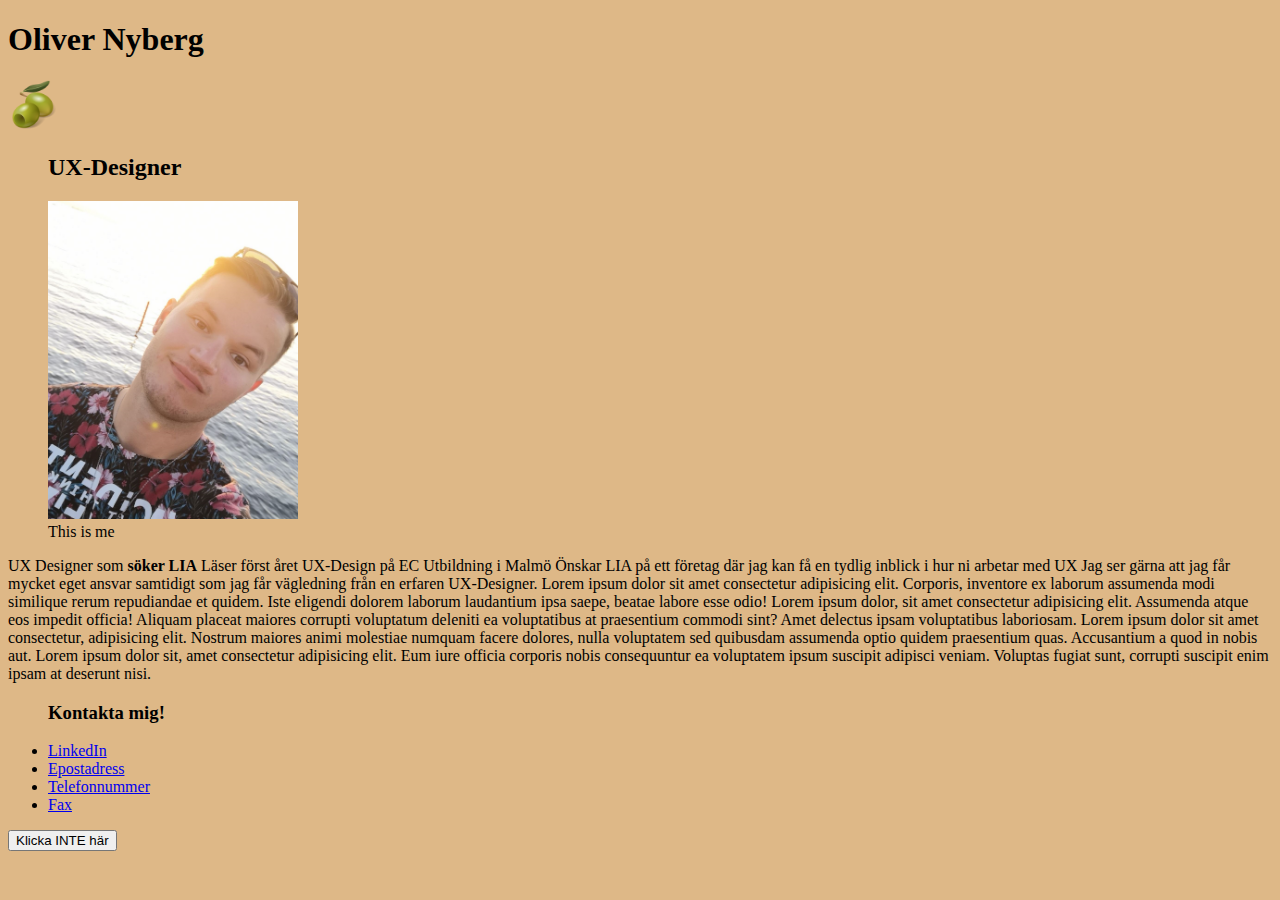
<file: Uppgift 1/index.html>
<!DOCTYPE html>
<html>

<head>
    <title>Oliver Nyberg</title>
    <link rel="shortcut icon" type="image/jpg" href="images/2cd43b_d3aa9c389f324dc5949426e9d5b9d6be_mv2.png">
    <meta charset="UTF-8">
    <meta http-equiv="X-UA Compatible" content="IE=edge,chrome=1">
    <meta name="viewport" content="width=device-width, inital-scale=1">
</head>

<body>

    <body style="background-color: burlywood;"></body>

    <header>
        <div>
            <h1> Oliver Nyberg </h1>
            <img src="images/2cd43b_d3aa9c389f324dc5949426e9d5b9d6be_mv2.png" alt="Oliv" title="En Oliver" width="50">
        </div>

        <div>
            <figure>
                <h2>UX-Designer</h2>
            </figure>
        </div>
    </header>



    <section>

        <div>
            <figure>
                <img src="images/Snapchat-464319276 (2).jpg" alt="Självporträtt" title="Jag själv" width="250">
                <figcaption>This is me</figcaption>
            </figure>
        </div>

        <div>
            <p>
                UX Designer som <b>söker LIA</b> Läser först året UX-Design på EC Utbildning i Malmö
                Önskar LIA på ett företag där jag kan få en tydlig inblick i hur ni arbetar med UX
                Jag ser gärna att jag får mycket eget ansvar samtidigt som jag får vägledning från en
                erfaren UX-Designer. Lorem ipsum dolor sit amet consectetur adipisicing elit. Corporis, inventore ex
                laborum assumenda modi similique rerum repudiandae et quidem. Iste eligendi dolorem laborum laudantium
                ipsa saepe, beatae labore esse odio! Lorem ipsum dolor, sit amet consectetur adipisicing elit. Assumenda
                atque eos impedit officia! Aliquam placeat maiores corrupti voluptatum deleniti ea voluptatibus at
                praesentium commodi sint? 
                
                Amet delectus ipsam voluptatibus laboriosam. Lorem ipsum dolor sit amet consectetur, adipisicing elit. Nostrum maiores animi molestiae numquam facere dolores, nulla voluptatem sed quibusdam assumenda optio quidem praesentium quas. Accusantium a quod in nobis aut. Lorem ipsum dolor sit, amet consectetur adipisicing elit. Eum iure officia corporis nobis consequuntur ea voluptatem ipsum suscipit adipisci veniam. Voluptas fugiat sunt, corrupti suscipit enim ipsam at deserunt nisi.

            </p>
        </div>

    </section>

    <article>
        <div>
            <ul>
                <h3>Kontakta mig!</h3>
                <li> <a href="https://linkedin.com/in/olivernyberg" target="Blank">LinkedIn</a></li>
                <li> <a href="epost.html" target="blank">Epostadress</a></li>
                <li> <a href="telefon.html" target="blank">Telefonnummer</a></li>
                <li> <a href="fax.html" target="blank">Fax</a></li>
            </ul>
        </div>
    </article>


    <footer>
        <div>
            <button type="button" onclick="alert ('WHYYY DID UUU KLICK?!??!?!?')">Klicka INTE här</button>
        </div>
    </footer>


</body>

</html>
</file>
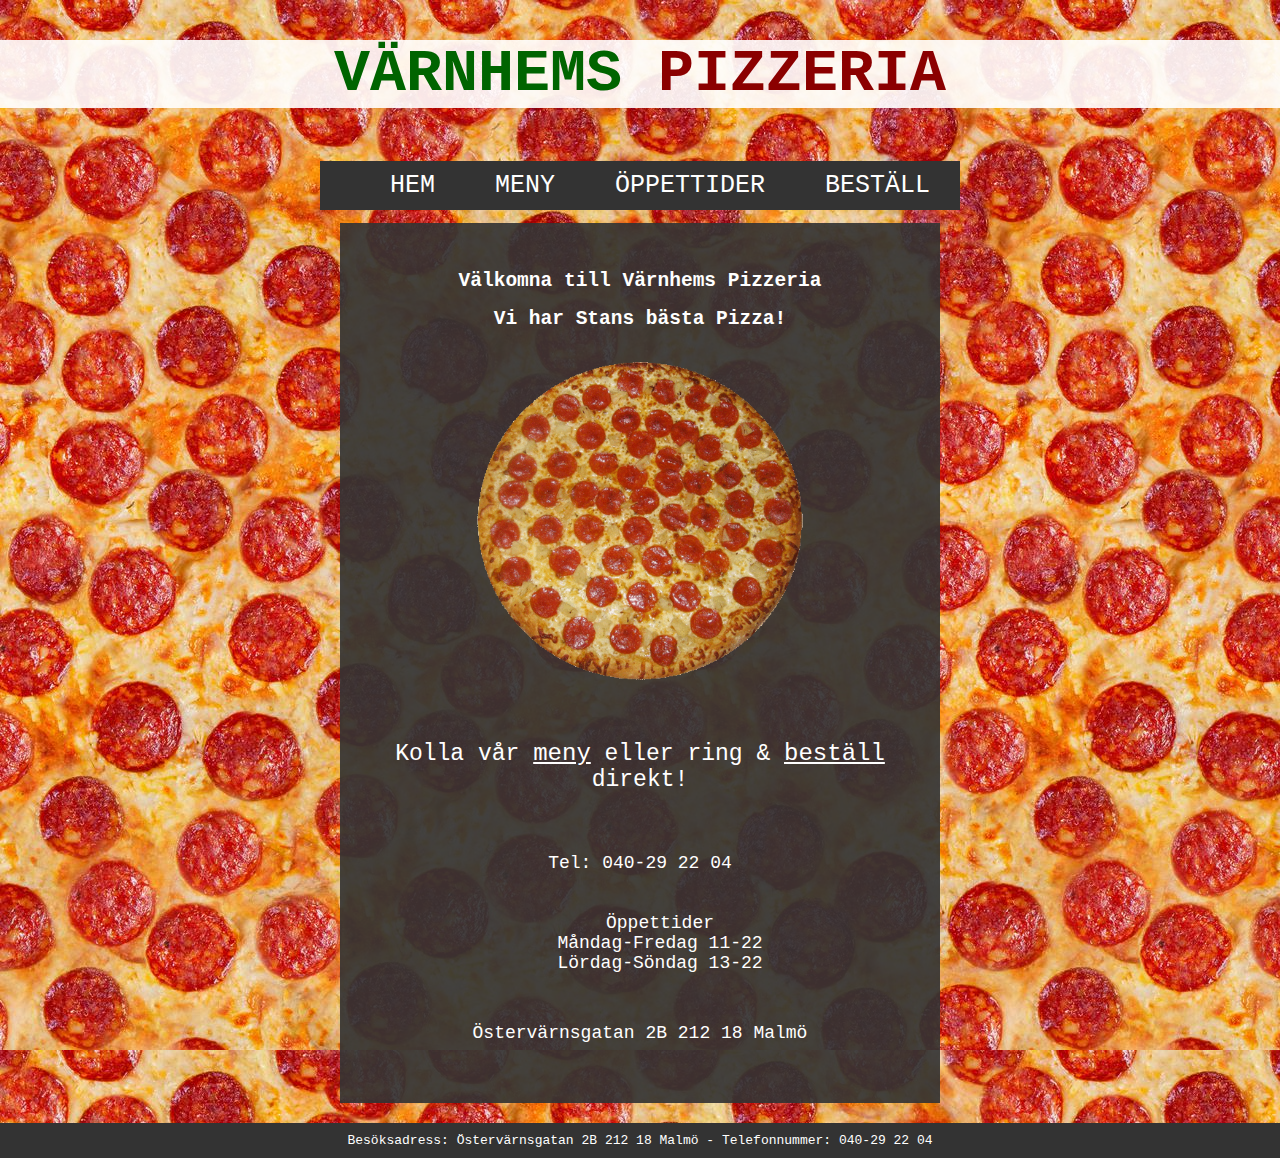
<file: Uppgift 2/index.html>
<!DOCTYPE html>
<html>

<head>
    <title>Värnhems Pizzeria</title>
    <link rel="shortcut icon" type="image/png" href="Images/Pizzafavicon.png" />
    <meta charset="UTF-8">
    <meta http-equiv="X-UA Compatible" content="IE=edge,chrome=1">
    <meta name="viewport" content="width=device-width, inital-scale=1">
    <link href="main.css" rel="stylesheet" type="text/css">

</head>

<body>



    <Header>
        <div>
            <H1><span class="rubrikgreen">VÄRNHEMS</span> <span class="rubrikred">PIZZERIA</span></H1>
        </div>

        <nav>
            <ul class="navbar">
                <li><a href="index.html">HEM</a></li>
                <li><a href="meny.html">MENY</a></li>
                <li><a href="öppettider.html">ÖPPETTIDER</a></li>
                <li><a href="beställ.html">BESTÄLL</a></li>
            </ul>
        </nav>

    </Header>




    <section>
        <div id="container">

            <div>
                <h2>Välkomna till Värnhems Pizzeria </h2>
                <h2> Vi har Stans bästa Pizza!</h2>

            </div>

            <div>
                <figure>
                    <img class="pizzaloop" src="Images/pizza.gif" alt="Pizza" title="Pizza Gif">
                </figure>
            </div>

            <div>
                <p class="kollameny">Kolla vår <a href="meny.html"><span class="menyline">meny</span></a> eller ring & <a href="beställ.html"><span class="beställline">beställ</span></a> direkt!</p>
            </div>

            <div>
                <p class="tel">Tel: 040-29 22 04</p>
            </div>

            <div>
                <ul class="tider">
                    Öppettider
                    <li>Måndag-Fredag 11-22</li>
                    <li>Lördag-Söndag 13-22</li>
                </ul>
            </div>

            <div>
                <p class="adress">Östervärnsgatan 2B 212 18 Malmö</p>
            </div>



    </section>

    <footer>

        <p2>
            Besöksadress: Östervärnsgatan 2B 212 18 Malmö -
        </p2>
        <p2>Telefonnummer: 040-29 22 04</p2>
    </footer>



</body>

</html>
</file>
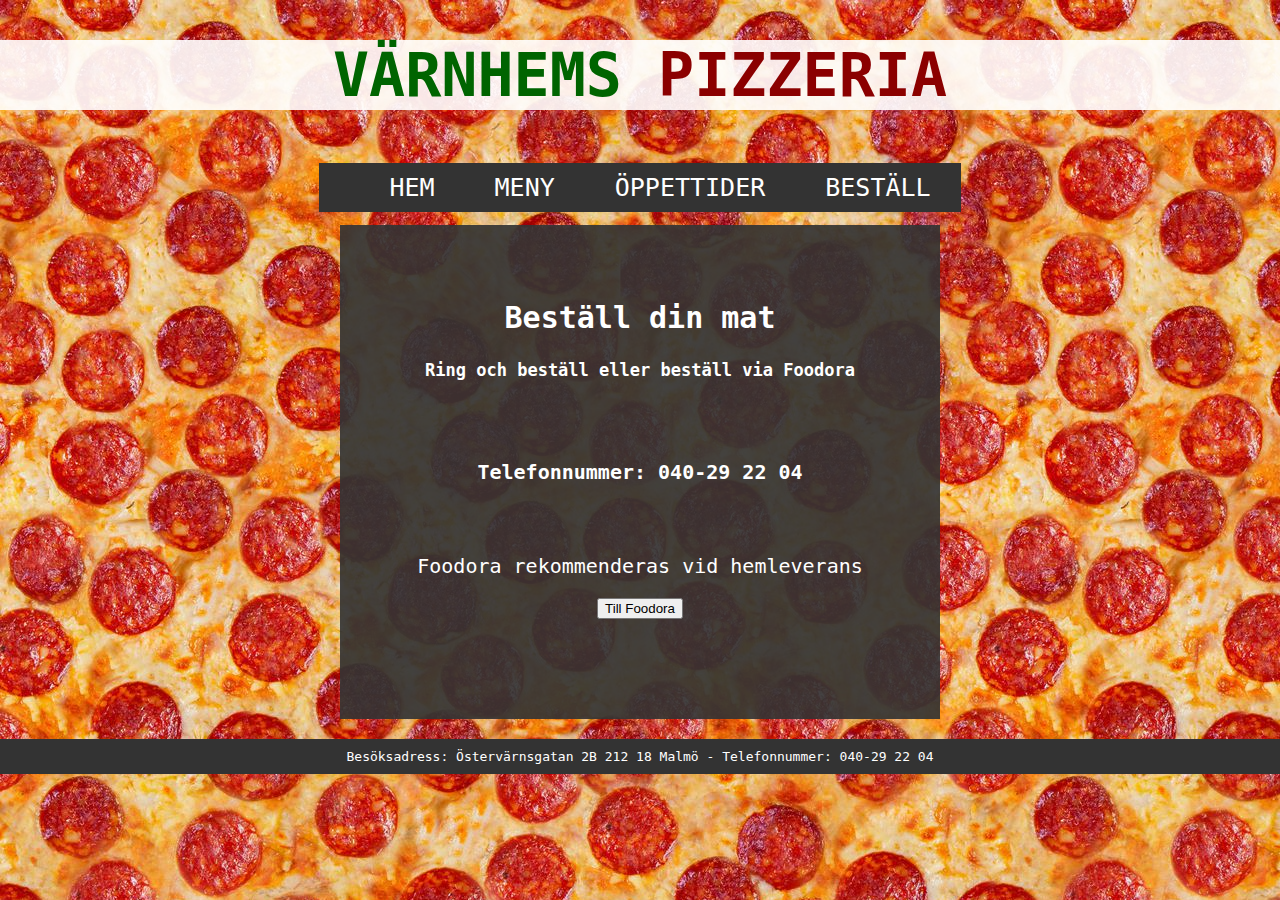
<file: Uppgift 2/beställ.html>
<!DOCTYPE html>
<html lang="en">
    <head>
        <title>VP Beställ</title>
        <link rel="shortcut icon" type="image/png" href="Images/Pizzafavicon.png" />
        <meta charset="UTF-8">
        <meta http-equiv="X-UA Compatible" content="IE=edge,chrome=1">
        <meta name="viewport" content="width=device-width, inital-scale=1">
        <link href="main.css" rel="stylesheet" type="text/css">
    
    </head>



    <body>



        <Header>
            <div>
                <H1><span class="rubrikgreen">VÄRNHEMS</span> <span class="rubrikred">PIZZERIA</span></H1>
            </div>
    
            <nav>
                <ul class="navbar">
                    <li><a href="index.html">HEM</a></li>
                    <li><a href="meny.html">MENY</a></li>
                    <li><a href="öppettider.html">ÖPPETTIDER</a></li>
                    <li><a href="beställ.html">BESTÄLL</a></li>
                </ul>
            </nav>
    
        </Header>
    
    
    
    
        <section>
            <div id="container4">
    
                <div>
                    <h2 class="bestall">Beställ din mat </h2>

                    <h3 class="bestall2">Ring och beställ eller beställ via Foodora</h3>
        
                   
                    <p class="telnr">Telefonnummer: 040-29 22 04</p>

                    <p class="foodora">Foodora rekommenderas vid hemleverans</p>
                    <a href="https://www.foodora.se/restaurant/s6pf/pizzeria-varnhem" target="blank"><button>Till Foodora</button></a>

                </div>
    
              
    
    
        </section>
    
        <footer>
    
            <p2>
                Besöksadress: Östervärnsgatan 2B 212 18 Malmö -
            </p2>
            <p2>Telefonnummer: 040-29 22 04</p2>
        </footer>
    
    
    
    </body>
    



</html>
</file>
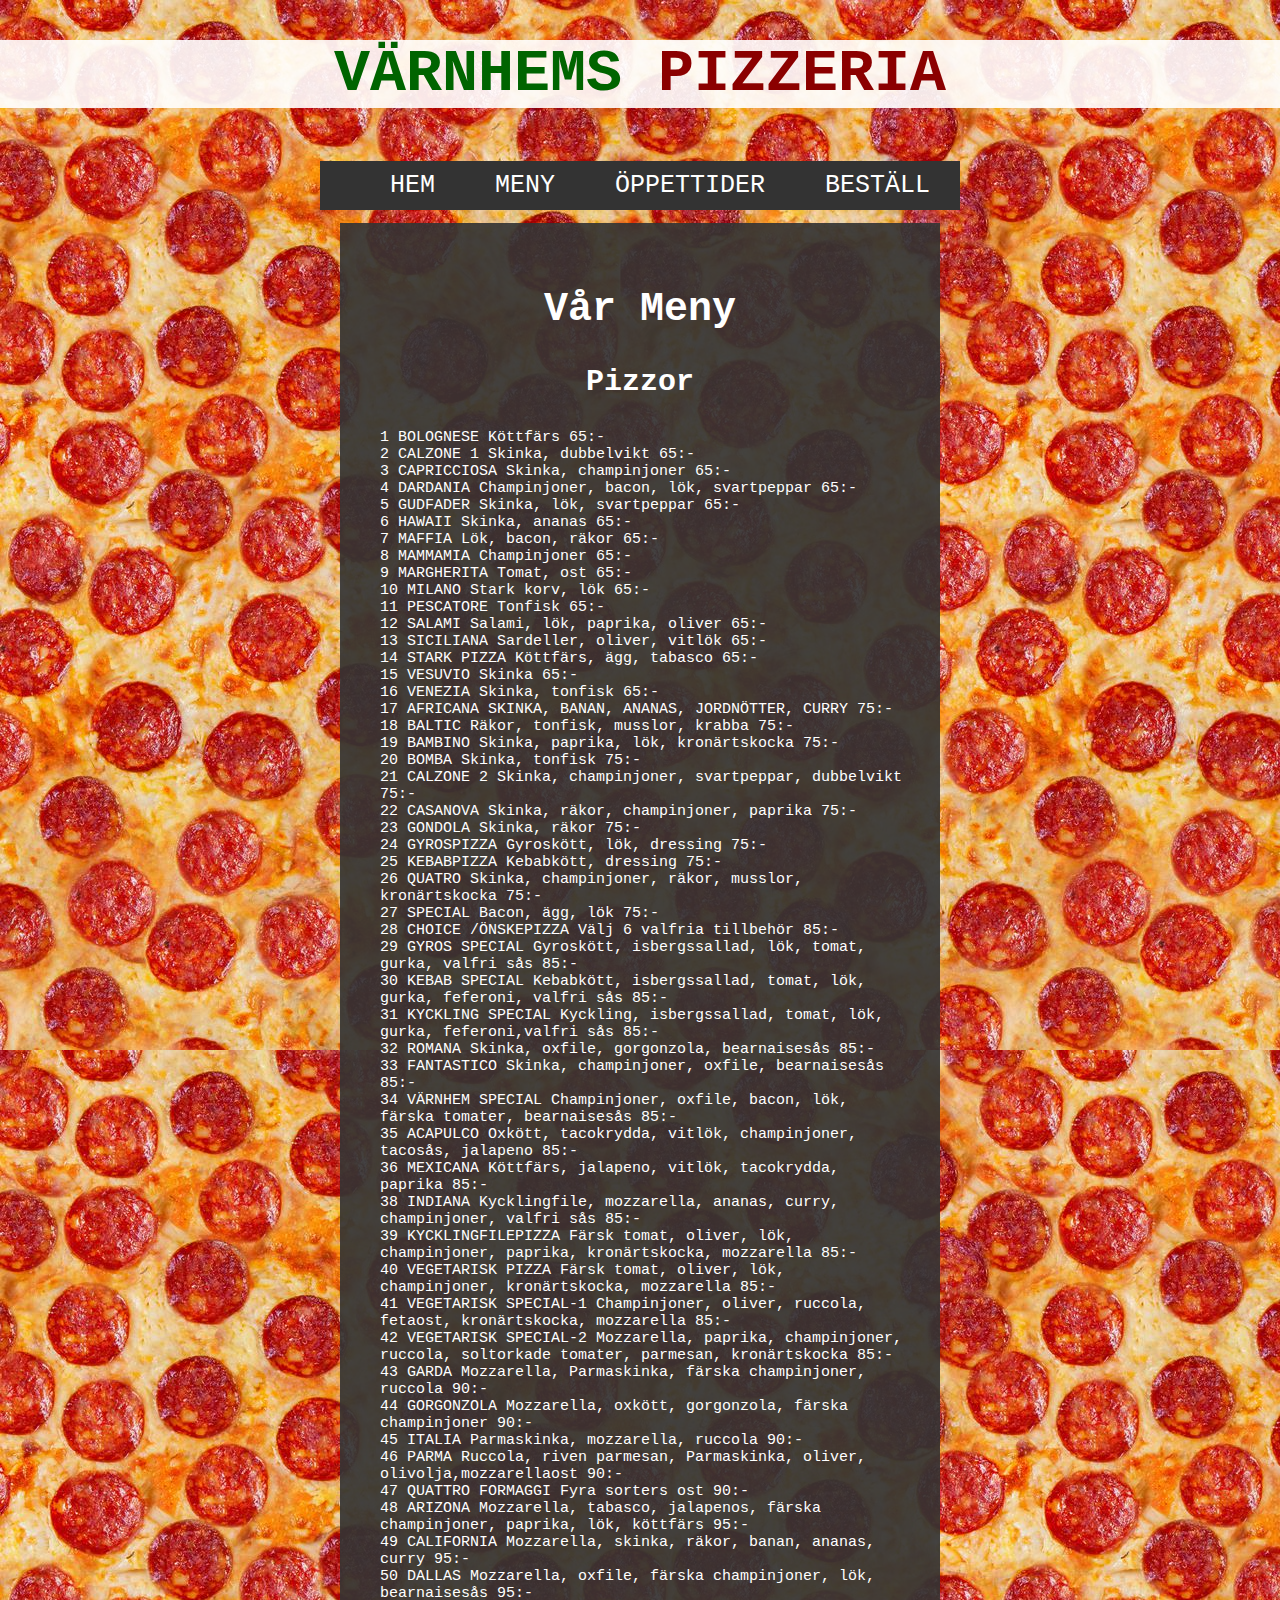
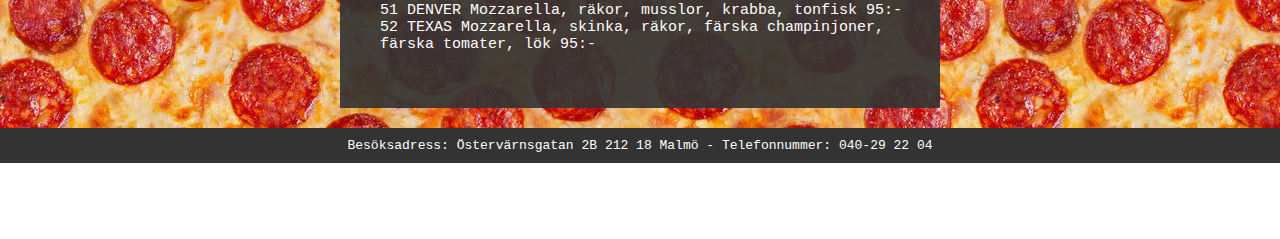
<file: Uppgift 2/meny.html>
<!DOCTYPE html>
<html lang="en">

<head>

    <title>VP Meny</title>
    <link rel="shortcut icon" type="image/png" href="Images/Pizzafavicon.png" />
    <meta charset="UTF-8">
    <meta http-equiv="X-UA Compatible" content="IE=edge,chrome=1">
    <meta name="viewport" content="width=device-width, inital-scale=1">
    <link href="main.css" rel="stylesheet" type="text/css">



</head>



<body>



    <Header>
        <div>
            <H1><span class="rubrikgreen">VÄRNHEMS</span> <span class="rubrikred">PIZZERIA</span></H1>
        </div>

        <nav>
            <ul class="navbar">
                <li><a href="index.html">HEM</a></li>
                <li><a href="meny.html">MENY</a></li>
                <li><a href="öppettider.html">ÖPPETTIDER</a></li>
                <li><a href="beställ.html">BESTÄLL</a></li>
            </ul>
        </nav>

    </Header>




    <section>
        <div id="container2">

            <div>
                <h2 class="varmeny">Vår Meny </h2>
                <h3 class="pizzor">Pizzor</h3>
            </div>

            <ul class="menyy">
                <li>1 BOLOGNESE Köttfärs 65:-</li>
                <li>2 CALZONE 1 Skinka, dubbelvikt 65:-</li>
                <li>3 CAPRICCIOSA Skinka, champinjoner 65:-</li>
                <li>4 DARDANIA Champinjoner, bacon, lök, svartpeppar 65:-</li>
                <li>5 GUDFADER Skinka, lök, svartpeppar 65:-</li>
                <li>6 HAWAII Skinka, ananas 65:-</li>
                <li>7 MAFFIA Lök, bacon, räkor 65:-</li>
                <li>8 MAMMAMIA Champinjoner 65:-</li>
                <li>9 MARGHERITA Tomat, ost 65:-</li>
                <li>10 MILANO Stark korv, lök 65:-</li>
                <li>11 PESCATORE Tonfisk 65:-</li>
                <li>12 SALAMI Salami, lök, paprika, oliver 65:-</li>
                <li>13 SICILIANA Sardeller, oliver, vitlök 65:-</li>
                <li>14 STARK PIZZA Köttfärs, ägg, tabasco 65:-</li>
                <li>15 VESUVIO Skinka 65:-</li>
                <li>16 VENEZIA Skinka, tonfisk 65:-</li>
                <li>17 AFRICANA SKINKA, BANAN, ANANAS, JORDNÖTTER, CURRY
                    75:-</li>
                <li>18 BALTIC Räkor, tonfisk, musslor, krabba 75:-</li>
                <li>19 BAMBINO Skinka, paprika, lök, kronärtskocka 75:-</li>
                <li>20 BOMBA Skinka, tonfisk 75:-</li>
                <li>21 CALZONE 2 Skinka, champinjoner, svartpeppar, dubbelvikt 75:-</li>
                <li>22 CASANOVA Skinka, räkor, champinjoner, paprika 75:-</li>
                <li>23 GONDOLA Skinka, räkor 75:-</li>
                <li>24 GYROSPIZZA Gyroskött, lök, dressing
                    75:-</li>
                <li>25 KEBABPIZZA Kebabkött, dressing
                    75:-</li>
                <li>26 QUATRO Skinka, champinjoner, räkor, musslor, kronärtskocka
                    75:-</li>
                <li>27 SPECIAL Bacon, ägg, lök
                    75:-</li>
                <li>28 CHOICE /ÖNSKEPIZZA Välj 6 valfria tillbehör 85:-</li>
                <li>29 GYROS SPECIAL Gyroskött, isbergssallad, lök, tomat, gurka, valfri sås 85:-</li>
                <li>30 KEBAB SPECIAL Kebabkött, isbergssallad, tomat, lök, gurka, feferoni, valfri sås 85:-</li>
                <li>31 KYCKLING SPECIAL Kyckling, isbergssallad, tomat, lök, gurka, feferoni,valfri sås 85:-</li>
                <li>32 ROMANA Skinka, oxfile, gorgonzola, bearnaisesås 85:-</li>
                <li>33 FANTASTICO Skinka, champinjoner, oxfile, bearnaisesås 85:-</li>
                <li>34 VÄRNHEM SPECIAL Champinjoner, oxfile, bacon, lök, färska tomater, bearnaisesås 85:-</li>
                <li>35 ACAPULCO Oxkött, tacokrydda, vitlök, champinjoner, tacosås, jalapeno 85:-</li>
                <li>36 MEXICANA Köttfärs, jalapeno, vitlök, tacokrydda, paprika 85:-</li>
                <li>38 INDIANA Kycklingfile, mozzarella, ananas, curry, champinjoner, valfri sås 85:-</li>
                <li>39 KYCKLINGFILEPIZZA
                    Färsk tomat, oliver, lök, champinjoner, paprika, kronärtskocka, mozzarella
                    85:-</li>
                <li>40	VEGETARISK PIZZA	Färsk tomat, oliver, lök, champinjoner, kronärtskocka, mozzarella	85:-</li>
                <li>41	VEGETARISK SPECIAL-1	Champinjoner, oliver, ruccola, fetaost, kronärtskocka, mozzarella	85:-</li>
                <li>42	VEGETARISK SPECIAL-2	Mozzarella, paprika, champinjoner, ruccola, soltorkade
                    tomater, parmesan, kronärtskocka	85:-</li>
                <li>43	GARDA	Mozzarella, Parmaskinka, färska champinjoner, ruccola	90:-</li>
                <li>44	GORGONZOLA	Mozzarella, oxkött, gorgonzola, färska champinjoner	90:-</li>
                <li>45	ITALIA	Parmaskinka, mozzarella, ruccola	90:-</li>
                <li>46	PARMA	
                    Ruccola, riven parmesan, Parmaskinka, oliver, olivolja,mozzarellaost
                    90:-</li>
                <li>47	QUATTRO FORMAGGI	
                    Fyra sorters ost    90:-</li>
                <li>48	ARIZONA	Mozzarella, tabasco, jalapenos, färska champinjoner, paprika, lök, köttfärs	95:-</li>
                <li>49	CALIFORNIA	Mozzarella, skinka, räkor, banan, ananas, curry	95:-</li>
                <li>50	DALLAS	Mozzarella, oxfile, färska champinjoner, lök, bearnaisesås	95:-</li>
                <li>51	DENVER	Mozzarella, räkor, musslor, krabba, tonfisk	95:-</li>
                <li>52	TEXAS	Mozzarella, skinka, räkor, färska champinjoner, färska tomater, lök	95:-</li>
                


            </ul>



    </section>

    <footer>

        <p2>
            Besöksadress: Östervärnsgatan 2B 212 18 Malmö -
        </p2>
        <p2>Telefonnummer: 040-29 22 04</p2>
    </footer>



</body>

</html>
</file>
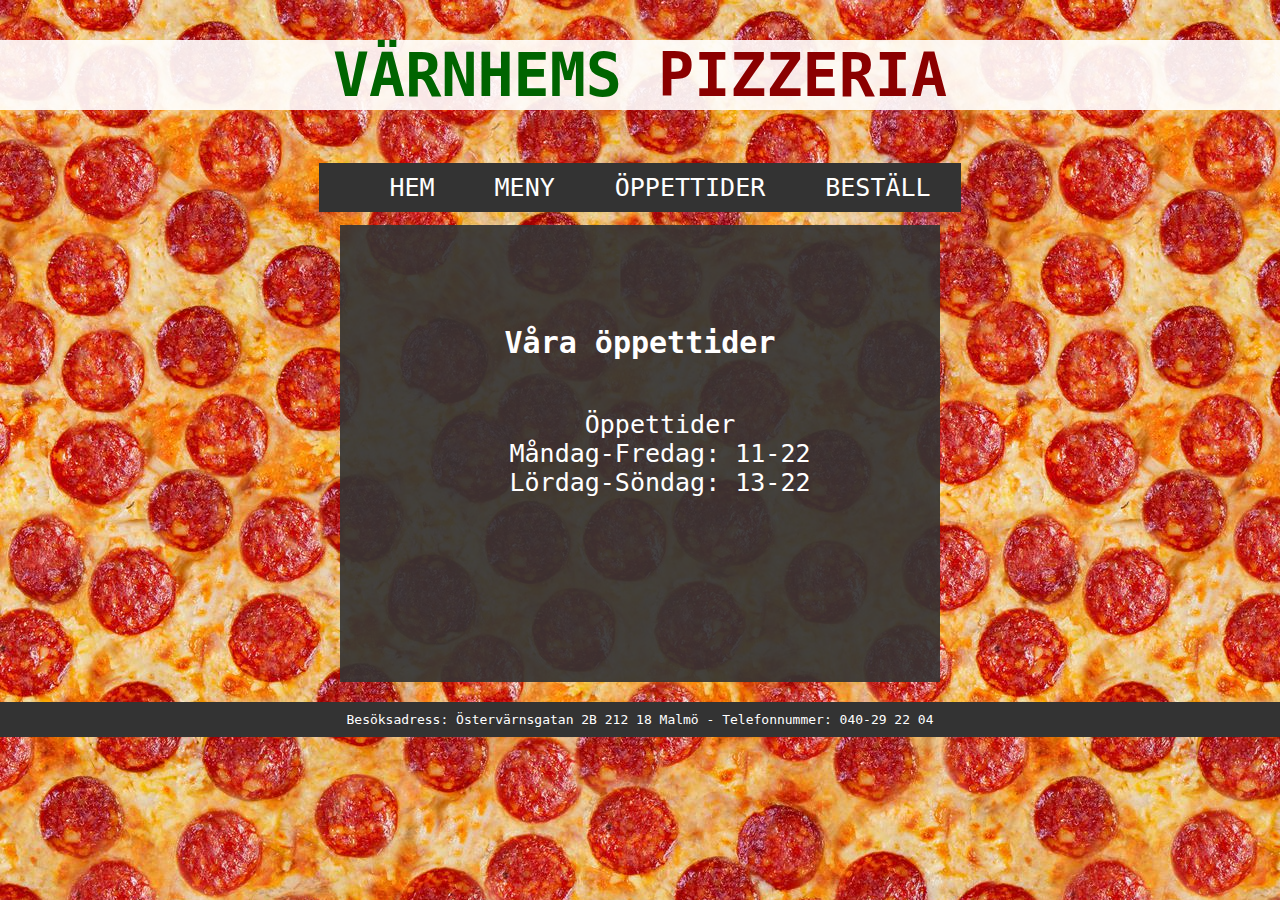
<file: Uppgift 2/öppettider.html>
<!DOCTYPE html>
<html lang="en">

<head>
        <title>VP Öppettider</title>
        <link rel="shortcut icon" type="image/png" href="Images/Pizzafavicon.png" />
        <meta charset="UTF-8">
        <meta http-equiv="X-UA Compatible" content="IE=edge,chrome=1">
        <meta name="viewport" content="width=device-width, inital-scale=1">
        <link href="main.css" rel="stylesheet" type="text/css">
    
    </head>



    
    <body>



        <Header>
            <div>
                <H1><span class="rubrikgreen">VÄRNHEMS</span> <span class="rubrikred">PIZZERIA</span></H1>
            </div>
    
            <nav>
                <ul class="navbar">
                    <li><a href="index.html">HEM</a></li>
                    <li><a href="meny.html">MENY</a></li>
                    <li><a href="öppettider.html">ÖPPETTIDER</a></li>
                    <li><a href="beställ.html">BESTÄLL</a></li>
                </ul>
            </nav>
    
        </Header>
    
    
    
    
        <section>
            <div id="container3">
    
                <div>
                    <h2 class="tiderr">Våra öppettider</h2>
                </div>
    
              <div>
                  <ul class="öppettidlista">
                      <li>Öppettider</li>
                      <li>Måndag-Fredag: 11-22</li>
                      <li>Lördag-Söndag: 13-22</li>
                </ul>
              </div>
    
        </section>
    
        <footer>
    
            <p2>
                Besöksadress: Östervärnsgatan 2B 212 18 Malmö -
            </p2>
            <p2>Telefonnummer: 040-29 22 04</p2>
        </footer>
    
    
    
    </body>
    
</html>
</file>
<file: Uppgift 2/main.css>
body {

    font-family: monospace;
    font-size: 100%;
    color: white;
    margin: auto;
    text-align: center;

    background-image: url(Images/background.jpg)
}


#container {
    margin: auto;
    width: 600px;
    background-color: #333333ea;
    position: relative;
    align-items: center;
    max-width: 100%;
    padding-top: 30px;
    padding-bottom: 30px;
}


.navbar {




    background-color: #333333;
    list-style: none;
    display: inline-flex;

   
}


nav li {

    margin-top: 10px;
    margin-bottom: 10px;
    margin-left: 30px;
    margin-right: 30px;
    font-size: 25px;
   
    

}

li a:hover {
    background-color: #999999;
  }

 
a {color: white;}  

a:link {
    text-decoration: none;
  }


.pizzaloop{
    width: 350px;
    max-width: 100%;
   animation: zoom 4s;

}

@keyframes zoom {
    from {
        width: 0px;
    }

    to {width: 350px;}

}


h1 {
    font-size: 60px;
    background-color: #ffffffe7;
    

}


.rubrikgreen{
    color: darkgreen;
}
 





.rubrikred{
    color: darkred;
}


ul {
    list-style-type: none;
    text-align: center;
    list-style-position: inside;
    
}

footer {
    background-color: #333333;
    margin-top: 20px;
    padding-top: 10px;
    padding-bottom: 10px;
  
}


li a:hover {
    background-color: #999999; 
}

.kollameny {font-size: 23px;
    margin-top: 40px; 
    margin-bottom: 30px;}

.tel {font-size: 18px;
    margin-top: 60px; 
    margin-bottom: 30px;}

.tider {font-size: 18px;
margin-top: 40px; 
margin-bottom: 30px;
}

.adress { font-size: 18px;
    margin-top: 50px; 
    margin-bottom: 30px;}

.menyline {text-decoration: underline; font-size: 24px;}
.beställline {text-decoration: underline; font-size: 24px;}


/*MENYSIDAN*/

#container2 {
    margin: auto;
    width: 600px;
    background-color: #333333ea;
    position: relative;
    align-items: center;
    max-width: 100%;
    padding-top: 30px;
    padding-bottom: 40px;
}



.menyy {
    text-align: left;
    margin-right: 30px;
    font-size: 15px;
    font-variant: normal;
    
}

.varmeny { font-size: 40px;}
.pizzor {font-size: 30px;}


/*öppettider sidan*/

#container3 {
    margin: auto;
    width: 600px;
    background-color: #333333ea;
    position: relative;
    align-items: center;
    max-width: 100%;
    padding-top: 50px;
    padding-bottom: 160px;
}

.öppettidlista {font-size: 25px;}

.tiderr {font-size: 30px;
margin-top: 50px;margin-bottom: 50px;}


/*beställsida*/

#container4 {
    margin: auto;
    width: 600px;
    background-color: #333333ea;
    position: relative;
    align-items: center;
    max-width: 100%;
    padding-top: 50px;
    padding-bottom: 100px;
}

.bestall {font-size: 30px;}
.bestall2 {font-size: 17px;}

.telnr {font-size: 20px; font-weight: bold;
    margin-top: 80px;}

.foodora {font-size: 20px;
margin-top: 70px;}








@media only screen and (max-width: 650px) {




    nav li {

        margin-top: 5px;
        margin-bottom: 5px;
        margin-left: 1px;
        margin-right: 20px;
        font-size: 20px;
       
        
    }
    
        h1 {font-size: 35px;}


}
</file>
